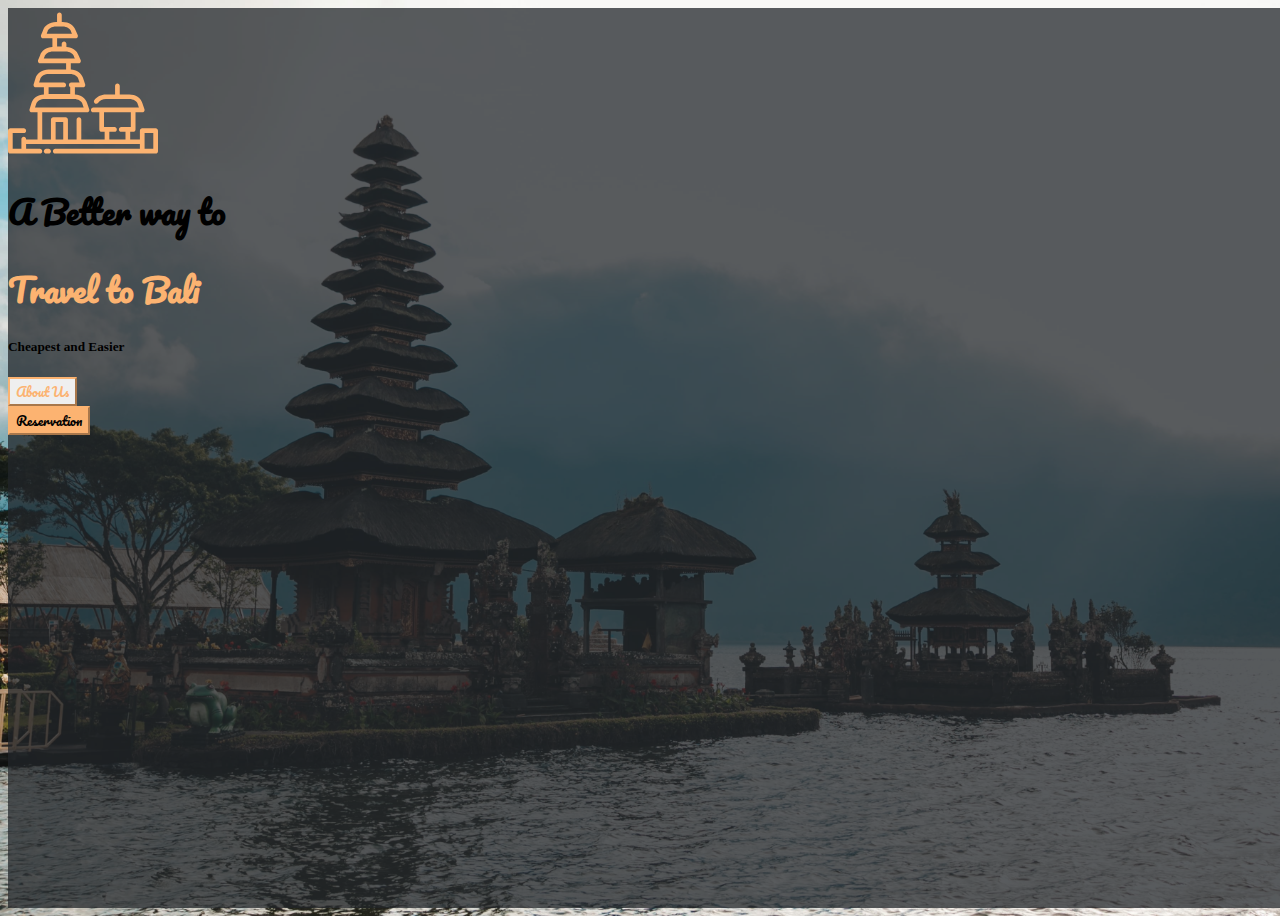
<file: index.html>
<!doctype html>
<html lang="en">
<head>
    <meta charset="UTF-8">
    <meta content="width=device-width, user-scalable=no, initial-scale=1.0, maximum-scale=1.0, minimum-scale=1.0"
          name="viewport">
    <meta content="ie=edge"
          http-equiv="X-UA-Compatible">
    <title>Bali - A Better Way to Travel</title>
    <link crossorigin="anonymous"
          href="https://cdn.jsdelivr.net/npm/bootstrap@5.0.0-alpha3/dist/css/bootstrap.min.css"
          integrity="sha384-CuOF+2SnTUfTwSZjCXf01h7uYhfOBuxIhGKPbfEJ3+FqH/s6cIFN9bGr1HmAg4fQ"
          rel="stylesheet">
    <link href="src/css/style.css"
          rel="stylesheet">
    <link href="src/icon/pura-ulun-danu-bratan.svg"
          rel="icon" >
</head>
<body class="user-select-none">

    <div class="align-items-center d-flex filter position-absolute">

        <!--container-->
        <div class="align-items-center container-fluid d-flex flex-column">
            <div class="mb-5 row">
                <div class="col">
                    <img src="src/icon/pura-ulun-danu-bratan.svg" alt="" width="150px">
                </div>
            </div>

            <div class="mb-1 pasifico row text-light">
                <div class="col">
                    <h1>A Better way to</h1>
                </div>
            </div>

            <div class="mt-1 pasifico row text-light"
            style="color: #fcb371 !important;">
                <div class="col">
                    <h1>Travel to Bali</h1>
                </div>
            </div>

            <div class="my-5 row text-light">
                <div class="col">
                    <h5>Cheapest and Easier</h5>
                </div>
            </div>

            <div class="row">
                <div class="col">
                    <a href="src/page/about.html">
                        <button class="about btn btn-lg btn-outline-primary pasifico">
                            About Us
                        </button>
                    </a>
                </div>

                <div class="col">
                    <a href="src/page/reservation.html">
                        <button class="btn btn-lg btn-primary reservation pasifico">
                            Reservation
                        </button>
                    </a>
                </div>
            </div>
        </div>
        <!--container-->
    </div>

</body>
</html>
</file>
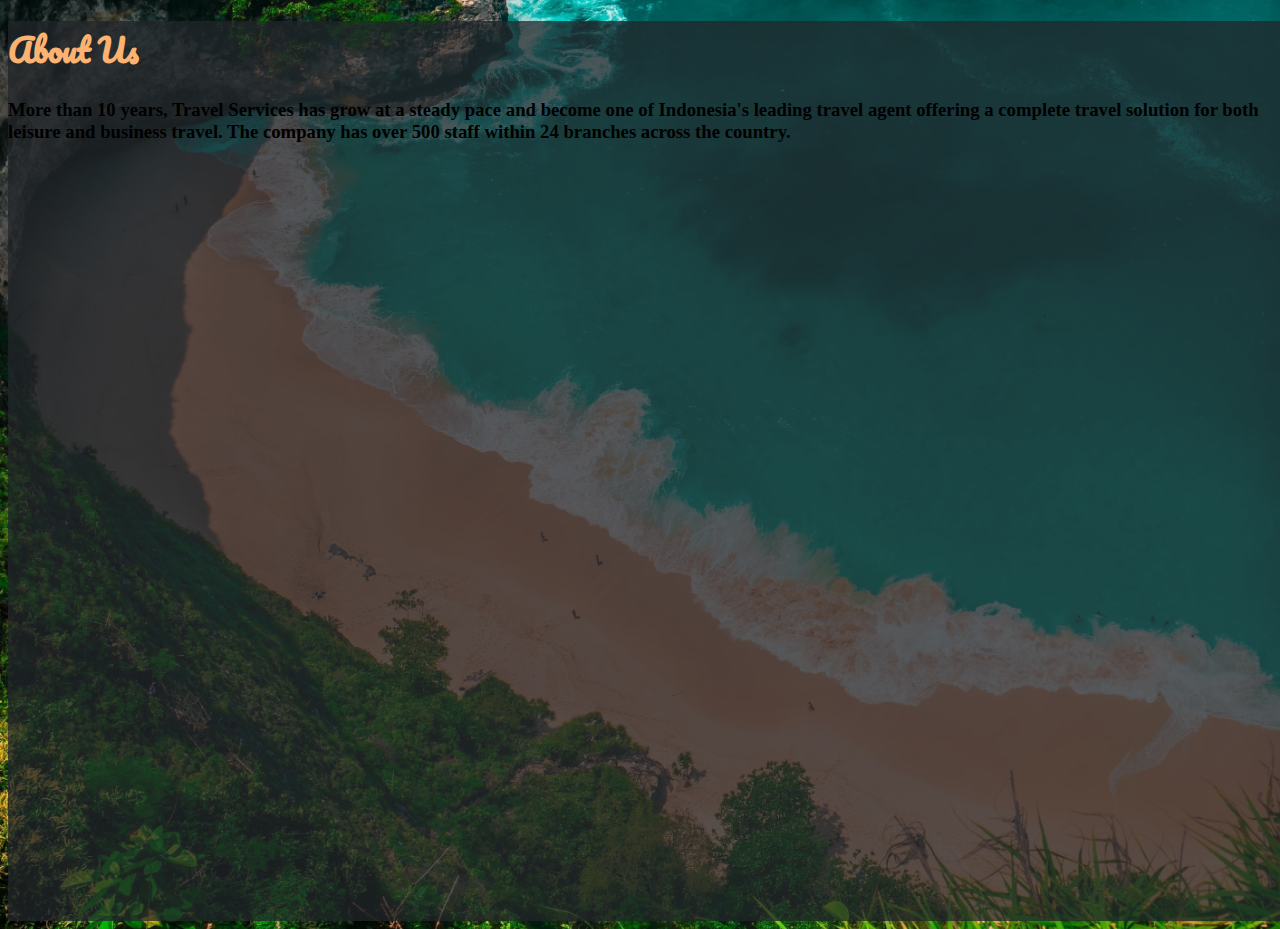
<file: src/page/about.html>
<!doctype html>
<html lang="en">
<head>
    <meta charset="UTF-8">
    <meta content="width=device-width, user-scalable=no, initial-scale=1.0, maximum-scale=1.0, minimum-scale=1.0"
          name="viewport">
    <meta content="ie=edge"
          http-equiv="X-UA-Compatible">
    <title>About Us | Bali</title>
    <link crossorigin="anonymous"
          href="https://cdn.jsdelivr.net/npm/bootstrap@5.0.0-alpha3/dist/css/bootstrap.min.css"
          integrity="sha384-CuOF+2SnTUfTwSZjCXf01h7uYhfOBuxIhGKPbfEJ3+FqH/s6cIFN9bGr1HmAg4fQ"
          rel="stylesheet">
    <link crossorigin="anonymous"
          href="https://use.fontawesome.com/releases/v5.15.1/css/all.css"
          integrity="sha384-vp86vTRFVJgpjF9jiIGPEEqYqlDwgyBgEF109VFjmqGmIY/Y4HV4d3Gp2irVfcrp"
          rel="stylesheet">
    <link href="../css/style.css"
          rel="stylesheet">
    <link href="../icon/pura-ulun-danu-bratan.svg"
          rel="icon" >
</head>
<body class="user-select-none"
      style="background-image: url('../img/about.jpg') !important;">

    <div class="align-items-center d-flex filter position-absolute">

        <!--container-->
        <div class="align-items-center container-fluid d-flex flex-column ">
            <!--back-->
            <h1 class="left-0 m-5 position-absolute top-0">
                <a class="back text-primary"
                   href="../../index.html">
                    <i class="fas fa-arrow-left"></i>
                </a>
            </h1>
            <!--back-->

            <div class="mb-5 pasifico row text-light"
                 style="color: #fcb371 !important;">
                <div class="col">
                    <h1>About Us</h1>
                </div>
            </div>

            <div class="row text-light justify-content-center">
                <div class="col-7 text-center">
                    <h3>More than 10 years, Travel Services has grow at a steady pace and become one of Indonesia's leading travel agent offering a complete travel solution for both leisure and business travel. The company has over 500 staff within 24 branches across the country.</h3>
                </div>
            </div>

        </div>
        <!--container-->
    </div>

</body>
</html>
</file>
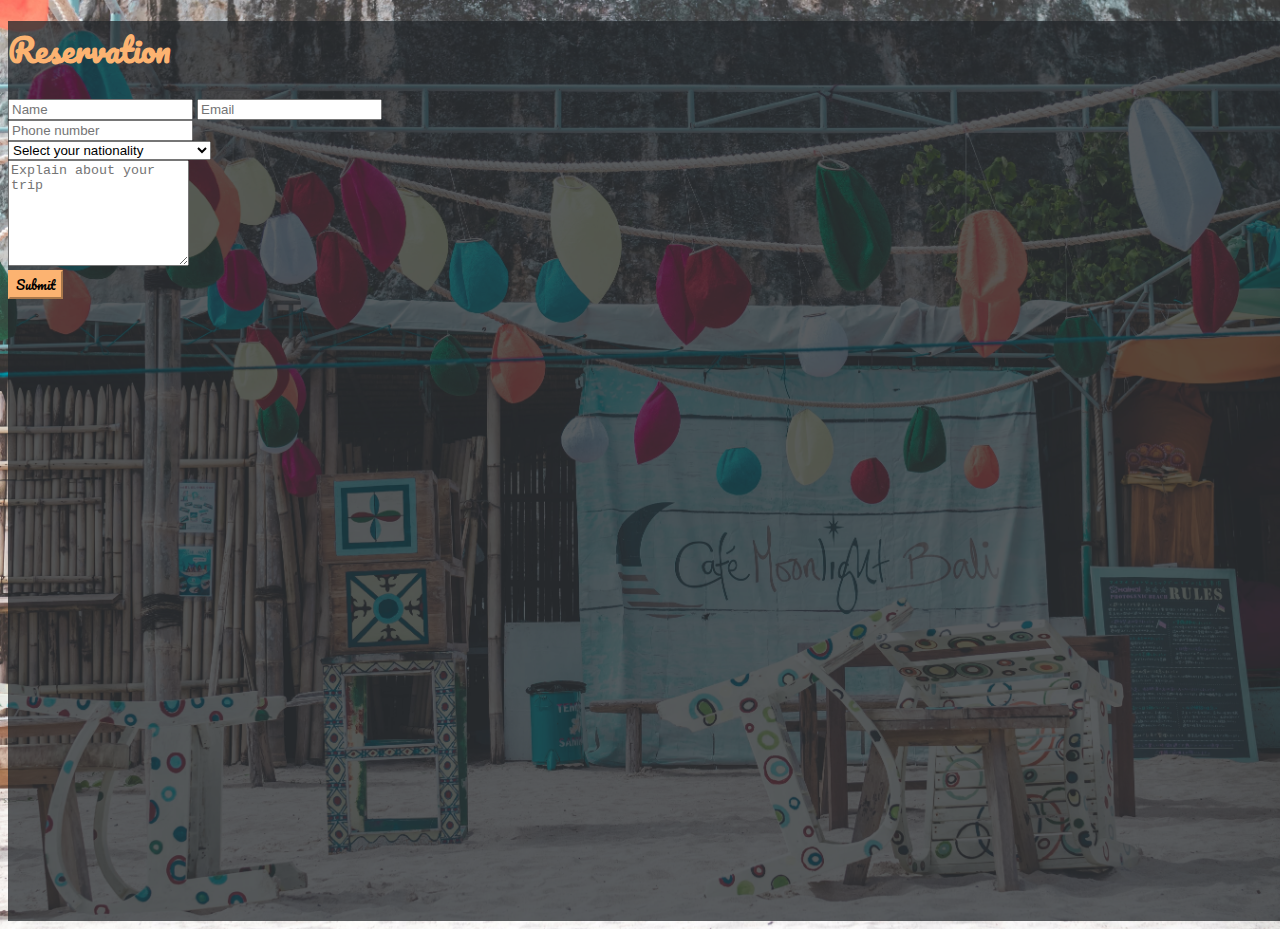
<file: src/page/reservation.html>
<!doctype html>
<html lang="en">
<head>
    <meta charset="UTF-8">
    <meta content="width=device-width, user-scalable=no, initial-scale=1.0, maximum-scale=1.0, minimum-scale=1.0"
          name="viewport">
    <meta content="ie=edge"
          http-equiv="X-UA-Compatible">
    <title>Reservation | Bali</title>
    <link crossorigin="anonymous"
          href="https://cdn.jsdelivr.net/npm/bootstrap@5.0.0-alpha3/dist/css/bootstrap.min.css"
          integrity="sha384-CuOF+2SnTUfTwSZjCXf01h7uYhfOBuxIhGKPbfEJ3+FqH/s6cIFN9bGr1HmAg4fQ"
          rel="stylesheet">
    <link crossorigin="anonymous"
          href="https://use.fontawesome.com/releases/v5.15.1/css/all.css"
          integrity="sha384-vp86vTRFVJgpjF9jiIGPEEqYqlDwgyBgEF109VFjmqGmIY/Y4HV4d3Gp2irVfcrp"
          rel="stylesheet">
    <link href="../css/style.css"
          rel="stylesheet">
    <link href="../icon/pura-ulun-danu-bratan.svg"
          rel="icon">
</head>
<body class="user-select-none"
      style="background-image: url('../img/reservation.jpg') !important;">

    <div class="align-items-center d-flex filter position-absolute">

        <!--container-->
        <div class="align-items-center container d-flex flex-column">

            <!--back-->
            <h1 class="left-0 m-5 position-absolute top-0">
                <a class="back text-primary"
                   href="../../index.html">
                    <i class="fas fa-arrow-left"></i>
                </a>
            </h1>
            <!--back-->

            <div class="mb-5 pasifico row text-light"
                 style="color: #fcb371 !important;">
                <div class="col">
                    <h1>Reservation</h1>
                </div>
            </div>

            <!--form-->
            <form class="row-cols-auto">
                <!--name-->
                    <input class="form-control form-control-lg mb-3"
                           placeholder="Name"
                           type="text">
                <!--name-->

                <!--email-->
                    <input class="form-control form-control-lg mb-3"
                           placeholder="Email"
                           type="email">
                <!--email-->

                <!--phone, nationality-->
                <div class="mb-3 row">
                    <!--phone-->
                    <div class="col">
                        <input class="form-control form-control-lg"
                               placeholder="Phone number"
                               type="text">
                    </div>
                    <!--phone-->

                    <!--nationality-->
                    <div class="col">
                        <select class="form-select form-select-lg">
                            <option selected>Select your nationality</option>
                            <option value="Afganistan">Afghanistan</option>
                            <option value="Albania">Albania</option>
                            <option value="Algeria">Algeria</option>
                            <option value="American Samoa">American Samoa</option>
                            <option value="Andorra">Andorra</option>
                            <option value="Angola">Angola</option>
                            <option value="Anguilla">Anguilla</option>
                            <option value="Antigua & Barbuda">Antigua & Barbuda</option>
                            <option value="Argentina">Argentina</option>
                            <option value="Armenia">Armenia</option>
                            <option value="Aruba">Aruba</option>
                            <option value="Australia">Australia</option>
                            <option value="Austria">Austria</option>
                            <option value="Azerbaijan">Azerbaijan</option>
                            <option value="Bahamas">Bahamas</option>
                            <option value="Bahrain">Bahrain</option>
                            <option value="Bangladesh">Bangladesh</option>
                            <option value="Barbados">Barbados</option>
                            <option value="Belarus">Belarus</option>
                            <option value="Belgium">Belgium</option>
                            <option value="Belize">Belize</option>
                            <option value="Benin">Benin</option>
                            <option value="Bermuda">Bermuda</option>
                            <option value="Bhutan">Bhutan</option>
                            <option value="Bolivia">Bolivia</option>
                            <option value="Bonaire">Bonaire</option>
                            <option value="Bosnia & Herzegovina">Bosnia & Herzegovina</option>
                            <option value="Botswana">Botswana</option>
                            <option value="Brazil">Brazil</option>
                            <option value="British Indian Ocean Ter">British Indian Ocean Ter</option>
                            <option value="Brunei">Brunei</option>
                            <option value="Bulgaria">Bulgaria</option>
                            <option value="Burkina Faso">Burkina Faso</option>
                            <option value="Burundi">Burundi</option>
                            <option value="Cambodia">Cambodia</option>
                            <option value="Cameroon">Cameroon</option>
                            <option value="Canada">Canada</option>
                            <option value="Canary Islands">Canary Islands</option>
                            <option value="Cape Verde">Cape Verde</option>
                            <option value="Cayman Islands">Cayman Islands</option>
                            <option value="Central African Republic">Central African Republic</option>
                            <option value="Chad">Chad</option>
                            <option value="Channel Islands">Channel Islands</option>
                            <option value="Chile">Chile</option>
                            <option value="China">China</option>
                            <option value="Christmas Island">Christmas Island</option>
                            <option value="Cocos Island">Cocos Island</option>
                            <option value="Colombia">Colombia</option>
                            <option value="Comoros">Comoros</option>
                            <option value="Congo">Congo</option>
                            <option value="Cook Islands">Cook Islands</option>
                            <option value="Costa Rica">Costa Rica</option>
                            <option value="Cote DIvoire">Cote DIvoire</option>
                            <option value="Croatia">Croatia</option>
                            <option value="Cuba">Cuba</option>
                            <option value="Curaco">Curacao</option>
                            <option value="Cyprus">Cyprus</option>
                            <option value="Czech Republic">Czech Republic</option>
                            <option value="Denmark">Denmark</option>
                            <option value="Djibouti">Djibouti</option>
                            <option value="Dominica">Dominica</option>
                            <option value="Dominican Republic">Dominican Republic</option>
                            <option value="East Timor">East Timor</option>
                            <option value="Ecuador">Ecuador</option>
                            <option value="Egypt">Egypt</option>
                            <option value="El Salvador">El Salvador</option>
                            <option value="Equatorial Guinea">Equatorial Guinea</option>
                            <option value="Eritrea">Eritrea</option>
                            <option value="Estonia">Estonia</option>
                            <option value="Ethiopia">Ethiopia</option>
                            <option value="Falkland Islands">Falkland Islands</option>
                            <option value="Faroe Islands">Faroe Islands</option>
                            <option value="Fiji">Fiji</option>
                            <option value="Finland">Finland</option>
                            <option value="France">France</option>
                            <option value="French Guiana">French Guiana</option>
                            <option value="French Polynesia">French Polynesia</option>
                            <option value="French Southern Ter">French Southern Ter</option>
                            <option value="Gabon">Gabon</option>
                            <option value="Gambia">Gambia</option>
                            <option value="Georgia">Georgia</option>
                            <option value="Germany">Germany</option>
                            <option value="Ghana">Ghana</option>
                            <option value="Gibraltar">Gibraltar</option>
                            <option value="Great Britain">Great Britain</option>
                            <option value="Greece">Greece</option>
                            <option value="Greenland">Greenland</option>
                            <option value="Grenada">Grenada</option>
                            <option value="Guadeloupe">Guadeloupe</option>
                            <option value="Guam">Guam</option>
                            <option value="Guatemala">Guatemala</option>
                            <option value="Guinea">Guinea</option>
                            <option value="Guyana">Guyana</option>
                            <option value="Haiti">Haiti</option>
                            <option value="Hawaii">Hawaii</option>
                            <option value="Honduras">Honduras</option>
                            <option value="Hong Kong">Hong Kong</option>
                            <option value="Hungary">Hungary</option>
                            <option value="Iceland">Iceland</option>
                            <option value="Indonesia">Indonesia</option>
                            <option value="India">India</option>
                            <option value="Iran">Iran</option>
                            <option value="Iraq">Iraq</option>
                            <option value="Ireland">Ireland</option>
                            <option value="Isle of Man">Isle of Man</option>
                            <option value="Israel">Israel</option>
                            <option value="Italy">Italy</option>
                            <option value="Jamaica">Jamaica</option>
                            <option value="Japan">Japan</option>
                            <option value="Jordan">Jordan</option>
                            <option value="Kazakhstan">Kazakhstan</option>
                            <option value="Kenya">Kenya</option>
                            <option value="Kiribati">Kiribati</option>
                            <option value="Korea North">Korea North</option>
                            <option value="Korea Sout">Korea South</option>
                            <option value="Kuwait">Kuwait</option>
                            <option value="Kyrgyzstan">Kyrgyzstan</option>
                            <option value="Laos">Laos</option>
                            <option value="Latvia">Latvia</option>
                            <option value="Lebanon">Lebanon</option>
                            <option value="Lesotho">Lesotho</option>
                            <option value="Liberia">Liberia</option>
                            <option value="Libya">Libya</option>
                            <option value="Liechtenstein">Liechtenstein</option>
                            <option value="Lithuania">Lithuania</option>
                            <option value="Luxembourg">Luxembourg</option>
                            <option value="Macau">Macau</option>
                            <option value="Macedonia">Macedonia</option>
                            <option value="Madagascar">Madagascar</option>
                            <option value="Malaysia">Malaysia</option>
                            <option value="Malawi">Malawi</option>
                            <option value="Maldives">Maldives</option>
                            <option value="Mali">Mali</option>
                            <option value="Malta">Malta</option>
                            <option value="Marshall Islands">Marshall Islands</option>
                            <option value="Martinique">Martinique</option>
                            <option value="Mauritania">Mauritania</option>
                            <option value="Mauritius">Mauritius</option>
                            <option value="Mayotte">Mayotte</option>
                            <option value="Mexico">Mexico</option>
                            <option value="Midway Islands">Midway Islands</option>
                            <option value="Moldova">Moldova</option>
                            <option value="Monaco">Monaco</option>
                            <option value="Mongolia">Mongolia</option>
                            <option value="Montserrat">Montserrat</option>
                            <option value="Morocco">Morocco</option>
                            <option value="Mozambique">Mozambique</option>
                            <option value="Myanmar">Myanmar</option>
                            <option value="Nambia">Nambia</option>
                            <option value="Nauru">Nauru</option>
                            <option value="Nepal">Nepal</option>
                            <option value="Netherland Antilles">Netherland Antilles</option>
                            <option value="Netherlands">Netherlands (Holland, Europe)</option>
                            <option value="Nevis">Nevis</option>
                            <option value="New Caledonia">New Caledonia</option>
                            <option value="New Zealand">New Zealand</option>
                            <option value="Nicaragua">Nicaragua</option>
                            <option value="Niger">Niger</option>
                            <option value="Nigeria">Nigeria</option>
                            <option value="Niue">Niue</option>
                            <option value="Norfolk Island">Norfolk Island</option>
                            <option value="Norway">Norway</option>
                            <option value="Oman">Oman</option>
                            <option value="Pakistan">Pakistan</option>
                            <option value="Palau Island">Palau Island</option>
                            <option value="Palestine">Palestine</option>
                            <option value="Panama">Panama</option>
                            <option value="Papua New Guinea">Papua New Guinea</option>
                            <option value="Paraguay">Paraguay</option>
                            <option value="Peru">Peru</option>
                            <option value="Phillipines">Philippines</option>
                            <option value="Pitcairn Island">Pitcairn Island</option>
                            <option value="Poland">Poland</option>
                            <option value="Portugal">Portugal</option>
                            <option value="Puerto Rico">Puerto Rico</option>
                            <option value="Qatar">Qatar</option>
                            <option value="Republic of Montenegro">Republic of Montenegro</option>
                            <option value="Republic of Serbia">Republic of Serbia</option>
                            <option value="Reunion">Reunion</option>
                            <option value="Romania">Romania</option>
                            <option value="Russia">Russia</option>
                            <option value="Rwanda">Rwanda</option>
                            <option value="St Barthelemy">St Barthelemy</option>
                            <option value="St Eustatius">St Eustatius</option>
                            <option value="St Helena">St Helena</option>
                            <option value="St Kitts-Nevis">St Kitts-Nevis</option>
                            <option value="St Lucia">St Lucia</option>
                            <option value="St Maarten">St Maarten</option>
                            <option value="St Pierre & Miquelon">St Pierre & Miquelon</option>
                            <option value="St Vincent & Grenadines">St Vincent & Grenadines</option>
                            <option value="Saipan">Saipan</option>
                            <option value="Samoa">Samoa</option>
                            <option value="Samoa American">Samoa American</option>
                            <option value="San Marino">San Marino</option>
                            <option value="Sao Tome & Principe">Sao Tome & Principe</option>
                            <option value="Saudi Arabia">Saudi Arabia</option>
                            <option value="Senegal">Senegal</option>
                            <option value="Seychelles">Seychelles</option>
                            <option value="Sierra Leone">Sierra Leone</option>
                            <option value="Singapore">Singapore</option>
                            <option value="Slovakia">Slovakia</option>
                            <option value="Slovenia">Slovenia</option>
                            <option value="Solomon Islands">Solomon Islands</option>
                            <option value="Somalia">Somalia</option>
                            <option value="South Africa">South Africa</option>
                            <option value="Spain">Spain</option>
                            <option value="Sri Lanka">Sri Lanka</option>
                            <option value="Sudan">Sudan</option>
                            <option value="Suriname">Suriname</option>
                            <option value="Swaziland">Swaziland</option>
                            <option value="Sweden">Sweden</option>
                            <option value="Switzerland">Switzerland</option>
                            <option value="Syria">Syria</option>
                            <option value="Tahiti">Tahiti</option>
                            <option value="Taiwan">Taiwan</option>
                            <option value="Tajikistan">Tajikistan</option>
                            <option value="Tanzania">Tanzania</option>
                            <option value="Thailand">Thailand</option>
                            <option value="Togo">Togo</option>
                            <option value="Tokelau">Tokelau</option>
                            <option value="Tonga">Tonga</option>
                            <option value="Trinidad & Tobago">Trinidad & Tobago</option>
                            <option value="Tunisia">Tunisia</option>
                            <option value="Turkey">Turkey</option>
                            <option value="Turkmenistan">Turkmenistan</option>
                            <option value="Turks & Caicos Is">Turks & Caicos Is</option>
                            <option value="Tuvalu">Tuvalu</option>
                            <option value="Uganda">Uganda</option>
                            <option value="United Kingdom">United Kingdom</option>
                            <option value="Ukraine">Ukraine</option>
                            <option value="United Arab Erimates">United Arab Emirates</option>
                            <option value="United States of America">United States of America</option>
                            <option value="Uraguay">Uruguay</option>
                            <option value="Uzbekistan">Uzbekistan</option>
                            <option value="Vanuatu">Vanuatu</option>
                            <option value="Vatican City State">Vatican City State</option>
                            <option value="Venezuela">Venezuela</option>
                            <option value="Vietnam">Vietnam</option>
                            <option value="Virgin Islands (Brit)">Virgin Islands (Brit)</option>
                            <option value="Virgin Islands (USA)">Virgin Islands (USA)</option>
                            <option value="Wake Island">Wake Island</option>
                            <option value="Wallis & Futana Is">Wallis & Futana Is</option>
                            <option value="Yemen">Yemen</option>
                            <option value="Zaire">Zaire</option>
                            <option value="Zambia">Zambia</option>
                            <option value="Zimbabwe">Zimbabwe</option>
                        </select>
                    </div>
                    <!--nationality-->
                </div>
                <!--phone, nationality-->

                <!--comment-->
                <div>
                    <textarea class="form-control form-control-lg mb-5"
                              placeholder="Explain about your trip"
                              style="height: 100px"></textarea>
                </div>
                <!--comment-->

                <button class="btn btn-lg btn-primary col-12 pasifico reservation">
                    Submit
                </button>
            </form>
            <!--form-->

        </div>
        <!--container-->
    </div>

</body>
</html>
</file>
<file: src/css/style.css>
@import url('https://fonts.googleapis.com/css2?family=Pacifico&family=Roboto&display=swap');

body {
    background-image: url("../img/home.jpg");
    background-repeat: no-repeat;
    background-size: cover;
}

.filter {
    background-color: rgba(33, 37, 41, 0.75);
    height: 100vh;
    width: 100vw;
}

.pasifico {
    font-family: 'Pacifico', cursive;
}

.about {
    color: #fcb371 !important;
    border-color: #fcb371 !important;
}

.about:hover {
    background-color: #fcb371;
    color: #f8f9fa !important;
}

.reservation {
    background-color: #fcb371 !important;
    border-color: #fcb371 !important;
}

.reservation:hover {
    background-color: #fb9740 !important;
    border-color: #fb8926 !important;
}

.btn:focus, input:focus, select:focus, textarea:focus {
    border-color: #fb8926 !important;
    box-shadow: 0 0 0 0.25rem rgba(252, 179, 113, 0.5) !important;
}

.back {
    color: #fcb371 !important;
}

.back:hover {
    color: #fb9740 !important;
}

@media (max-width: 575.98px) {
    body {
        height: 100vh;
    }

    .filter {
        height: 100vh;
    }
}

@media (min-width: 576px) {
    body {
        height: 100vh;
    }
}
</file>
